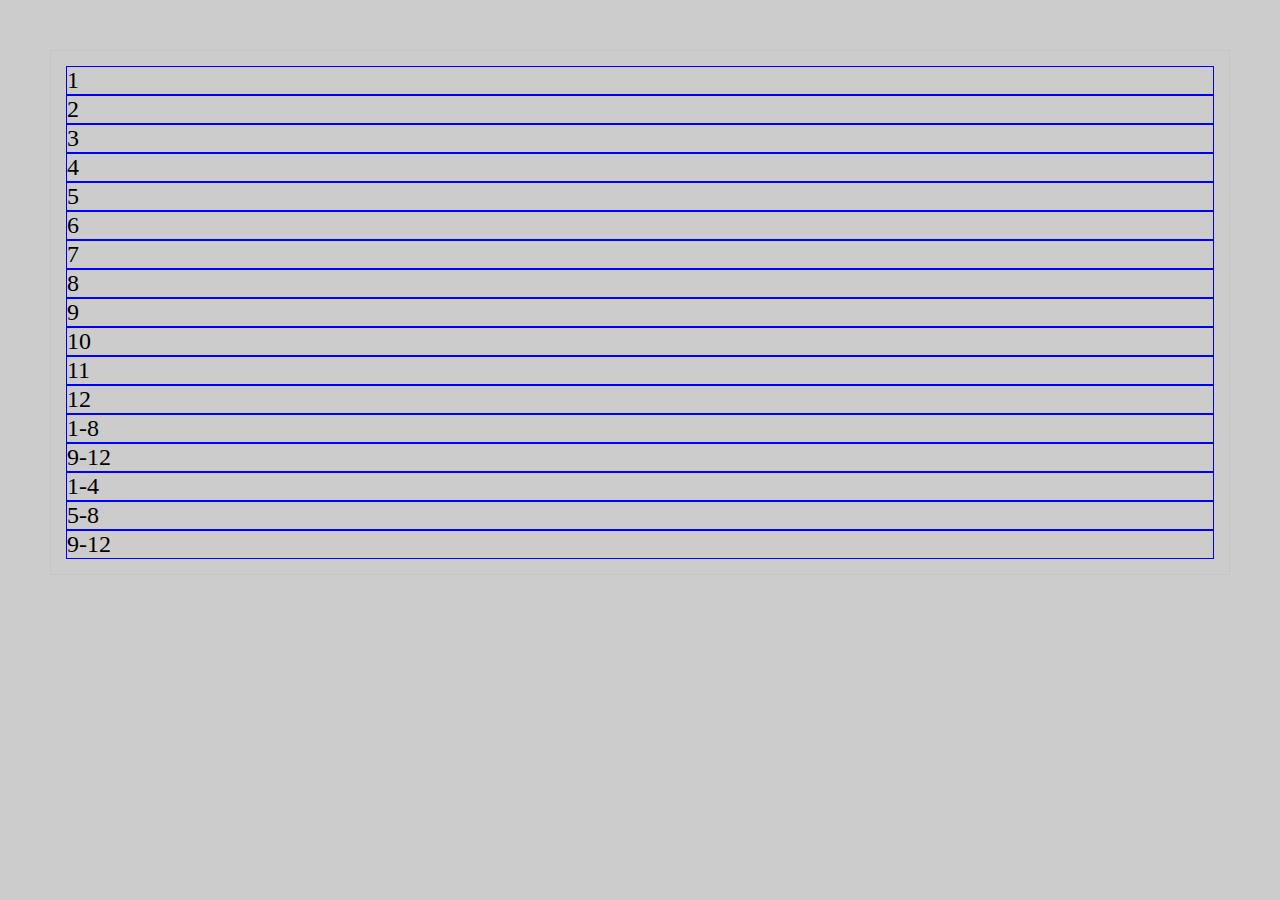
<file: grid bootstrap/grid.html>
<!DOCTYPE html>
<html lang="pt-br">
<head>
    <meta charset="UTF-8">
    <meta name="viewport" content="width=device-width, initial-scale=1.0">
    <meta http-equiv="X-UA-Compatible" content="ie=edge">
    <title>Estudando Boostrap</title>
    <link href="https://cdn.jsdelivr.net/npm/bootstrap@5.1.3/dist/css/bootstrap.min.css" rel="stylesheet" integrity="sha384-1BmE4kWBq78iYhFldvKuhfTAU6auU8tT94WrHftjDbrCEXSU1oBoqyl2QvZ6jIW3" crossorigin="anonymous">
<style>
.teste{
    font-size: 150%;
    border: 1px dotted silver;
    padding: 15px;
}
[class^=col]{
    border: 1px solid blue;
}
body{
    margin: 50px;
    background-color: #ccc;
}
</style>
</head>
<body>
    <div class="container teste">
        <div class="row">
            <div class="col-md-1">1</div>
            <div class="col-md-1">2</div>
            <div class="col-md-1">3</div>
            <div class="col-md-1">4</div>
            <div class="col-md-1">5</div>
            <div class="col-md-1">6</div>
            <div class="col-md-1">7</div>
            <div class="col-md-1">8</div>
            <div class="col-md-1">9</div>
            <div class="col-md-1">10</div>
            <div class="col-md-1">11</div>
            <div class="col-md-1">12</div>
        </div>
        <div class="row">
            <div class="col-md-8">1-8</div>
            <div class="col-md-4">9-12</div>
        </div>
        <div class="row">
            <div class="col-md-4">1-4</div>
            <div class="col-md-4">5-8</div>
            <div class="col-md-4">9-12</div>
        </div>
    </div>
<script src="https://cdn.jsdelivr.net/npm/bootstrap@5.1.3/dist/js/bootstrap.bundle.min.js" integrity="sha384-ka7Sk0Gln4gmtz2MlQnikT1wXgYsOg+OMhuP+IlRH9sENBO0LRn5q+8nbTov4+1p" crossorigin="anonymous"></script>
</body>
</html>
</file>
